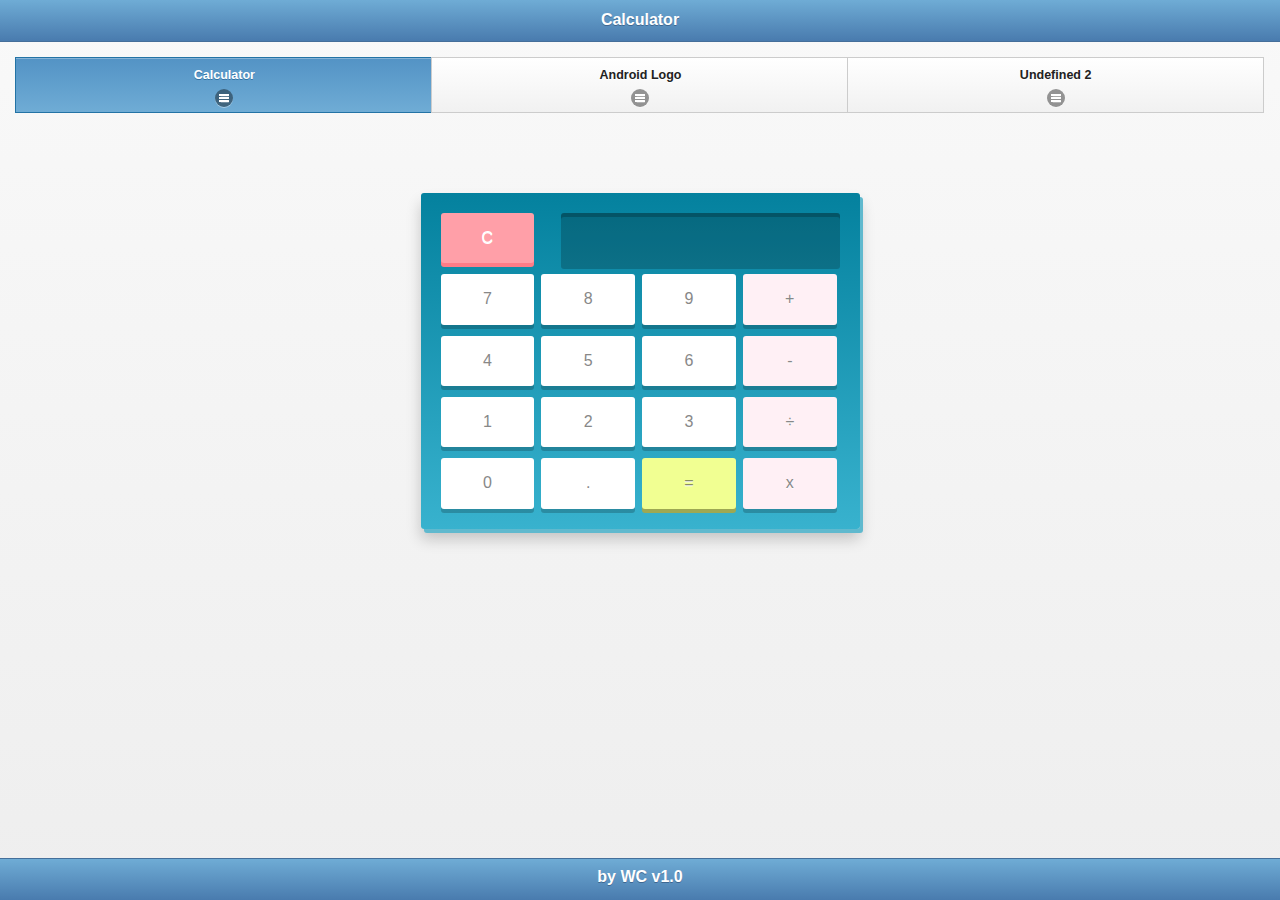
<file: mobilefax/platforms/android/assets/www/index.html>
<!DOCTYPE html>
<!--
    Licensed to the Apache Software Foundation (ASF) under one
    or more contributor license agreements.  See the NOTICE file
    distributed with this work for additional information
    regarding copyright ownership.  The ASF licenses this file
    to you under the Apache License, Version 2.0 (the
    "License"); you may not use this file except in compliance
    with the License.  You may obtain a copy of the License at

    http://www.apache.org/licenses/LICENSE-2.0

    Unless required by applicable law or agreed to in writing,
    software distributed under the License is distributed on an
    "AS IS" BASIS, WITHOUT WARRANTIES OR CONDITIONS OF ANY
     KIND, either express or implied.  See the License for the
    specific language governing permissions and limitations
    under the License.
-->
<html>
    <head>
		<!-- meta details
			WARNING: for iOS 7, remove the width=device-width and height=device-height attributes. See https://issues.apache.org/jira/browse/CB-4323
		-->
        <meta charset="utf-8" />
        <meta name="format-detection" content="telephone=no" />
        <meta name="viewport" content="user-scalable=no, initial-scale=1, maximum-scale=1, minimum-scale=1, width=device-width, height=device-height, target-densitydpi=device-dpi" />
		<meta name="apple-mobile-web-app-capable" content="yes">
		<meta name="apple-mobile-web-app-status-bar-style" content="black">
		<!-- style sheets -->
		<link rel="stylesheet" type="text/css" href="js/libs/jquery-mobile/jquery.mobile.min.css" />
		<!-- not needed so far...
		<link rel="stylesheet" type="text/css" href="js/libs/jquery-mobile/jquery.mobile.structure.min.css" />
		<link rel="stylesheet" type="text/css" href="js/libs/jquery-mobile/jquery.mobile.theme.min.css" />
		-->
        <link rel="stylesheet" type="text/css" href="css/index.css" />
		<link rel="stylesheet" type="text/css" href="css/calculator.css" />
		<link rel="stylesheet" type="text/css" href="css/android.css" />
		<!-- page title -->
        <title>My Mobile Application</title>
    </head>
    <body>
		<!-- page 1 (calculator) -->
		<div data-role="page" id="page1">
			<!-- page header -->
			<div data-theme="b" data-role="header" data-position="fixed">
				<h3>
					Calculator
				</h3>
			</div>
			<!-- page content -->
			<div data-role="content">
				<div data-role="navbar" data-iconpos="bottom">
					<ul>
						<li>
							<a href="#page1" data-transition="slide" data-theme="" data-icon="bars" class="ui-btn-active ui-state-persist">
								Calculator
							</a>
						</li>
						<li>
							<a href="#page2" data-transition="slide" data-theme="" data-icon="bars">
								Android Logo
							</a>
						</li>
						<li>
							<a href="#page3" data-transition="slide" data-theme="" data-icon="bars">
								Undefined 2
							</a>
						</li>
					</ul>
				</div>

				<!-- calculator application sourced from http://thecodeplayer.com/ -->
				<div id="calculator">
					<!-- screen and clear key -->
					<div class="calc_top">
						<span class="calc_clear">C</span>
						<div class="calc_screen"></div>
					</div>
					<!-- operators and other keys -->
					<div class="calc_keys">
						<span>7</span>
						<span>8</span>
						<span>9</span>
						<span class="calc_operator">+</span>
						<span>4</span>
						<span>5</span>
						<span>6</span>
						<span class="calc_operator">-</span>
						<span>1</span>
						<span>2</span>
						<span>3</span>
						<span class="calc_operator">÷</span>
						<span>0</span>
						<span>.</span>
						<span class="calc_eval">=</span>
						<span class="calc_operator">x</span>
					</div>
				</div>
			</div>
			<!-- page footer -->
			<div data-theme="b" data-role="footer" data-position="fixed">
				<h2>
					by WC v1.0
				</h2>
			</div>
		</div>

		<!-- page 2 android logo -->
		<div data-role="page" id="page2">
			<!-- page header -->
			<div data-theme="b" data-role="header" data-position="fixed">
				<h3>
					Undefined 1
				</h3>
			</div>
			<!-- page content -->
			<div data-role="content">
				<div data-role="navbar" data-iconpos="bottom">
					<ul>
						<li>
							<a href="#page1" data-transition="slide" data-theme="" data-icon="bars">
								Calculator
							</a>
						</li>
						<li>
							<a href="#page2" data-transition="slide" data-theme="" data-icon="bars" class="ui-btn-active ui-state-persist">
								Android Logo
							</a>
						</li>
						<li>
							<a href="#page3" data-transition="slide" data-theme="" data-icon="bars">
								Undefined 2
							</a>
						</li>
					</ul>
				</div>

				<!-- android active logo sourced from http://thecodeplayer.com/ -->
				<div class="android">
					<div class="android_head">
						<div class="android_l_ant"></div>
						<div class="android_r_ant"></div>
						<div class="android_l_eye"></div>
						<div class="android_r_eye"></div>
					</div>
					<div class="android_body">
						<div class="android_l_arm"></div>
						<div class="android_r_arm"></div>
						<div class="android_l_leg"></div>
						<div class="android_r_leg"></div>
					</div>
				</div>
			</div>
			<!-- page footer -->
			<div data-theme="b" data-role="footer" data-position="fixed">
				<h2>
					by WC v1.0
				</h2>
			</div>
		</div>

		<!-- page 3 -->
		<div data-role="page" id="page3">
			<!-- page header -->
			<div data-theme="b" data-role="header" data-position="fixed">
				<h3>
					Undefined 2
				</h3>
			</div>
			<!-- page content -->
			<div data-role="content">
				<div data-role="navbar" data-iconpos="bottom">
					<ul>
						<li>
							<a href="#page1" data-transition="slide" data-theme="" data-icon="bars">
								Calculator
							</a>
						</li>
						<li>
							<a href="#page2" data-transition="slide" data-theme="" data-icon="bars">
								Android Logo
							</a>
						</li>
						<li>
							<a href="#page3" data-transition="slide" data-theme="" data-icon="bars" class="ui-btn-active ui-state-persist">
								Undefined 2
							</a>
						</li>
					</ul>
				</div>

				page 3
			</div>
			<!-- page footer -->
			<div data-theme="b" data-role="footer" data-position="fixed">
				<h2>
					by WC v1.0
				</h2>
			</div>
		</div>

		<!-- javascript init -->
		<script type="text/javascript" src="cordova.js"></script>
		<script type="text/javascript" src="js/libs/jquery/jquery.min.js"></script>
		<script type="text/javascript" src="js/libs/jquery-mobile/jquery.mobile.min.js"></script>
        <script type="text/javascript" src="js/index.js"></script>
		<script type="text/javascript" src="js/calculator.js"></script>
		<script type="text/javascript" charset="utf-8">
			// Wait for Cordova to load
			document.addEventListener("deviceready", onDeviceReady, false);

			// Cordova is ready
			function onDeviceReady() {
				navigator.splashscreen.hide();
			}
		</script>
    </body>
</html>
</file>
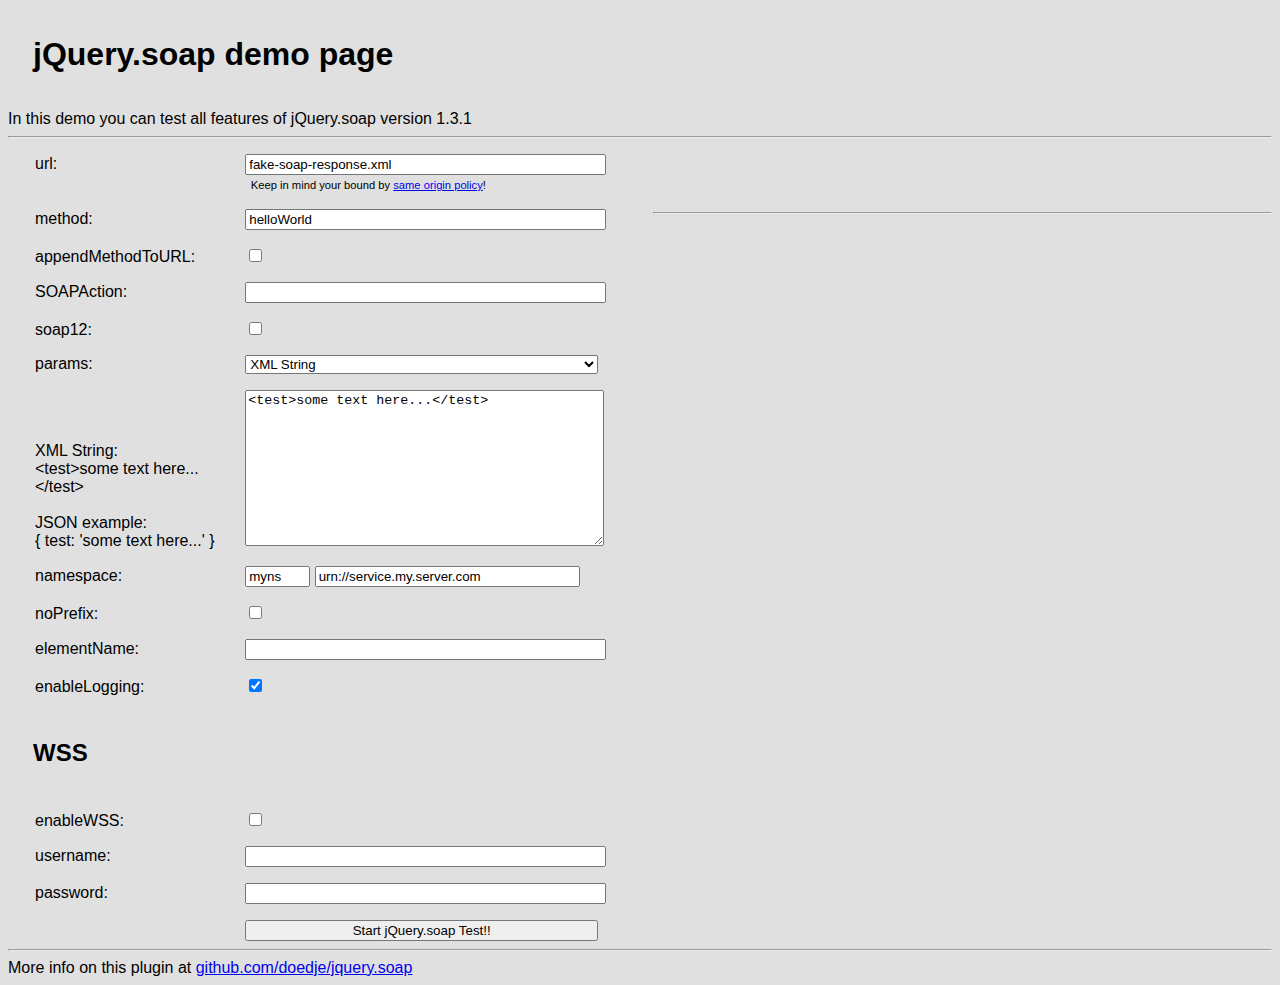
<file: mobilefax/www/js/libs/jquery-soap/demo/index.html>
<!doctype html>

<html>
	<head>
		<title>jQuery.soap demo page</title>
		<link rel='stylesheet' type='text/css' href='main.css' />
		<!-- jquery from cdn at (mt) Media Temple -->
		<script type='text/javascript' src='http://code.jquery.com/jquery-1.10.2.min.js'></script>
		<script type='text/javascript' src='./../jquery.soap.js'></script>
		<script type='text/javascript' src='demo.js'></script>
	</head>
	<body>
		<header>
			<h1>jQuery.soap demo page</h1>
			In this demo you can test all features of jQuery.soap version 1.3.1
		</header>
		<hr />
		<form>
			<fieldset>
				<label>url:</label>
				<input type='text' id='url' value='fake-soap-response.xml' size='70' /><br />
				<label></label><span style='font-size: 0.7em; margin-left: 10px;'>Keep in mind your bound by <a href='https://github.com/doedje/jquery.soap#same-origin-policy'>same origin policy</a>!</span>
			</fieldset>
			<fieldset>
				<label>method:</label>
				<input type='text' id='method' value='helloWorld' />
			</fieldset>
			<fieldset>
				<label>appendMethodToURL:</label>
				<input type='checkbox' id='appendMethodToURL' class='no_width' />
			</fieldset>
			<fieldset>
				<label>SOAPAction:</label>
				<input type='text' id='SOAPAction' value='' />
			</fieldset>
			<fieldset>
				<label>soap12:</label>
				<input type='checkbox' id='soap12' class='no_width' />
			</fieldset>
			<fieldset>
				<label>params:</label> 
				<select id='paramsType'>
					<option value='xml'>XML String</option>
					<option value='json'>JSON</option>
				</select>
			</fieldset>
			<fieldset>
				<label>XML String:<br />&lt;test&gt;some text here...&lt;/test&gt;<br /><br />JSON example:<br />{ test: 'some text here...' }</label>
				<textarea id='params' rows='10' cols='50'><test>some text here...</test></textarea>
			</fieldset>
			<fieldset>
				<label>namespace:</label>
				<input type='text' id='namespaceQualifier' value='myns' class='no_width' size='5' />
				<input type='text' id='namespaceURL' value='urn://service.my.server.com' class='no_width' size='30' />
			</fieldset>
			<fieldset>
				<label>noPrefix:</label>
				<input type='checkbox' id='noPrefix' class='no_width' />
			</fieldset>
			<fieldset>
				<label>elementName:</label>
				<input type='text' id='elementName' value='' />
			</fieldset>
			<fieldset>
				<label>enableLogging:</label>
				<input type='checkbox' id='enableLogging' class='no_width' checked='checked' />
			</fieldset>
			<h2>WSS</h2>
			<fieldset>
				<label>enableWSS:</label>
				<input type='checkbox' id='enableWSS' class='no_width' />
			</fieldset>
			<fieldset>
				<label>username:</label>
				<input type='text' id='wssUsername' value='' />
			</fieldset>
			<fieldset>
				<label>password:</label>
				<input type='text' id='wssPassword' value='' />
			</fieldset>
			<fieldset>
				<label>&nbsp;</label>
				<button id='test'>Start jQuery.soap Test!!</button>
			</fieldset>
		</form>
		<div id='feedbackpanel'>
			<div id='requestUrl'></div>
			<pre id='request'></pre>
			
			<hr />
			<h2 id='feedbackHeader'></h2>
			<pre id='feedback'></pre>
		</div>
		<footer>
			<hr />
			More info on this plugin at <a href='https://github.com/doedje/jquery.soap'>github.com/doedje/jquery.soap</a>
		</footer>
	</body>
</html>
</file>
<file: mobilefax/platforms/android/assets/www/css/calculator.css>
/*
 * Application sourced from http://thecodeplayer.com/
 * CSS changed for site
 */

/* Finally adding some IE9 fallbacks for gradients to finish things up */

/* Using box shadows to create 3D effects */
#calculator {
	width: 399px;
	height: auto;

	margin: 80px auto;
	padding: 20px 20px 9px;

	background: #04819E;
	background: linear-gradient(#04819E, #38B2CE);
	border-radius: 3px;
	box-shadow: 3px 4px #60B9CE, 0px 10px 15px rgba(0, 0, 0, 0.2);
}

/* Top portion */
.calc_top span.calc_clear {
	float: left;
}

/* Inset shadow on the screen to create indent */
.calc_top .calc_screen {
	height: 56px;
	width: 259px;

	float: right;

	padding: 0 10px;

	background: rgba(0, 0, 0, 0.2);
	border-radius: 3px;
	box-shadow: inset 0px 4px rgba(0, 0, 0, 0.2);

	/* Typography */
	font-size: 17px;
	line-height: 40px;
	color: white;
	text-shadow: 1px 1px 2px rgba(0, 0, 0, 0.2);
	text-align: right;
	letter-spacing: 1px;
}

/* Clear floats */
.calc_keys, .calc_top {overflow: hidden;}

/* Applying same to the keys */
.calc_keys span, .calc_top span.calc_clear {
	float: left;
	position: relative;
	top: 0;

	cursor: pointer;

	width: 93.8px;
	height: 50.4px;

	background: white;
	border-radius: 3px;
	box-shadow: 0px 4px rgba(0, 0, 0, 0.2);

	margin: 0 7px 11px 0;

	color: #888;
	line-height: 50.4px;
	text-align: center;

	/* prevent selection of text inside keys */
	user-select: none;

	/* Smoothing out hover and active states using css3 transitions */
	transition: all 0.2s ease;
}

/* Remove right margins from operator keys */
/* style different type of keys (operators/evaluate/clear) differently */
.calc_keys span.calc_operator {
	background: #FFF0F5;
	margin-right: 0;
}

.calc_keys span.calc_eval {
	background: #f1ff92;
	box-shadow: 0px 4px #9da853;
	color: #888e5f;
}

.calc_top span.calc_clear {
	background: #ff9fa8;
	box-shadow: 0px 4px #ff7c87;
	color: white;
}

/* Some hover effects */
.calc_keys span:hover {
	background: #9c89f6;
	box-shadow: 0px 4px #6b54d3;
	color: white;
}

.calc_keys span.eval:hover {
	background: #abb850;
	box-shadow: 0px 4px #717a33;
	color: #ffffff;
}

.calc_top span.calc_clear:hover {
	background: #f68991;
	box-shadow: 0px 4px #d3545d;
	color: white;
}

/* Simulating "pressed" effect on active state of the keys by removing the box-shadow and moving the keys down a bit */
.calc_keys span:active {
	box-shadow: 0px 0px #6b54d3;
	top: 4px;
}

.calc_keys span.eval:active {
	box-shadow: 0px 0px #717a33;
	top: 4px;
}

.calc_top span.calc_clear:active {
	top: 4px;
	box-shadow: 0px 0px #d3545d;
}
</file>
<file: mobilefax/platforms/android/assets/www/css/android.css>
.android_head, .android_body { background: #A4CA39; position: relative; }

.android {
  margin: 0; padding: 0;
  height: 404px; width: 334px;
  margin: 80px auto;
}
.android_head{
	width: 220px;
  height: 100px;
	top: 32px;

	border-radius: 110px 110px 0 0;
	-moz-border-radius: 110px 110px 0 0;
	-webkit-border-radius: 110px 110px 0 0;

	-webkit-transition: all 0.1s ease-in;
}
.android_l_eye, .android_r_eye {
	background: #fff;
	width: 20px;
  height: 20px;
	position: absolute;
  top: 42px;

	border-radius: 10px;
	-moz-border-radius: 10px;
	-webkit-border-radius: 10px;
}
.android_l_eye {left: 50px;}
.android_r_eye {right: 50px;}

.android_l_ant, .android_r_ant{
	width: 6px; height: 50px;
	position: absolute; top: -34px;
  background: #A4CA39;

	border-radius: 3px;
	-webkit-border-radius: 3px;
	-moz-border-radius: 3px;
}
.android_l_ant {
	left: 50px;
	transform: rotate(-30deg);
	-webkit-transform: rotate(-30deg);
	-moz-transform: rotate(-30deg);
}
.android_r_ant {
	right: 50px;
	transform: rotate(30deg);
	-webkit-transform: rotate(30deg);
	-moz-transform: rotate(30deg);
}

.android_body{
	width: 220px; height: 184px;
	top: 40px;

	border-radius: 0 0 25px 25px;
	-webkit-border-radius: 0 0 25px 25px;
	-moz-border-radius: 0 0 25px 25px;
}

.android_l_arm, .android_r_arm, .android_l_leg, .android_r_leg {
	width: 50px;
  position: absolute;
  background: #A4CA39;
	-webkit-transition: all 0.1s ease-in;
}
.android_l_arm, .android_r_arm {
	height: 150px;
	border-radius: 25px;
	-moz-border-radius: 25px;
	-webkit-border-radius: 25px;
}
.android_l_leg, .android_r_leg {
	height: 80px; top: 182px;
	border-radius: 0 0 25px 25px;
	-moz-border-radius: 0 0 25px 25px;
	-webkit-border-radius: 0 0 25px 25px;
}
.android_l_arm {left: -58px;}
.android_r_arm {right: -58px;}
.android_l_leg {left: 45px;}
.android_r_leg {right: 45px;}

.android_head:hover {
	-webkit-transform: rotate(-5deg) translate(-4px, -8px);
	-transform: rotate(-5deg) translate(-4px, -8px);
	-moz-transform: rotate(-5deg) translate(-4px, -8px);
}
.android_l_arm:hover{
	-webkit-transform: rotate(15deg) translate(-14px, 0);
	-transform: rotate(15deg) translate(-14px, 0);
	-moz-transform: rotate(15deg) translate(-14px, 0);
}
.android_r_arm:hover{
	-webkit-transform: rotate(-30deg) translate(30px, 0);
	-transform: rotate(-30deg) translate(30px, 0);
	-moz-transform: rotate(-30deg) translate(30px, 0);
}
</file>
<file: mobilefax/platforms/android/assets/www/css/index.css>
/*
 * Licensed to the Apache Software Foundation (ASF) under one
 * or more contributor license agreements.  See the NOTICE file
 * distributed with this work for additional information
 * regarding copyright ownership.  The ASF licenses this file
 * to you under the Apache License, Version 2.0 (the
 * "License"); you may not use this file except in compliance
 * with the License.  You may obtain a copy of the License at
 *
 * http://www.apache.org/licenses/LICENSE-2.0
 *
 * Unless required by applicable law or agreed to in writing,
 * software distributed under the License is distributed on an
 * "AS IS" BASIS, WITHOUT WARRANTIES OR CONDITIONS OF ANY
 * KIND, either express or implied.  See the License for the
 * specific language governing permissions and limitations
 * under the License.
 */
* {
    -webkit-tap-highlight-color: rgba(0,0,0,0); /* make transparent link selection, adjust last value opacity 0 to 1.0 */
}

body {
    -webkit-touch-callout: none;                /* prevent callout to copy image, etc when tap to hold */
    -webkit-text-size-adjust: none;             /* prevent webkit from resizing text to fit */
    -webkit-user-select: none;                  /* prevent copy paste, to allow, change 'none' to 'text' */
    margin:0px;
    padding:0px;
}
</file>
<file: mobilefax/www/js/libs/jquery-soap/demo/main.css>
/*==========================
main.css  http://plugins.jquery.com/soap/ or https://github.com/doedje/jquery.soap
part of the jQuery.soap distribution version: 1.3.1

this file contains the css for the jQuery.soap demo
===========================*/

body {
	background: #E0E0E0;
	font-family: Helvetica, Verdana, Arial, sans-serif;
}
h1, h2 {
	padding: 15px 25px;
}
form {
	width: 50%;
	float: left;
}
div#feedbackpanel {
	width: 49%;
	float: right;
}
fieldset {
	border: 0;
	padding: 8px 15px 8px 25px;
}
label {
	display: inline-block;
	width: 35%;
}
input, textarea, select, button {
	width: 60%;
}
input.no_width {
	width: auto;
}
pre, code {
	padding:20px;
	box-sizing:border-box;
	-moz-box-sizing:border-box;
	webkit-box-sizing:border-box;
	display:block; 
	white-space: pre-wrap;  
	white-space: -moz-pre-wrap; 
	white-space: -pre-wrap; 
	white-space: -o-pre-wrap; 
	word-wrap: break-word; 
	width:100%;
	overflow-x:auto;
}
footer {
	clear: both;
}
</file>
